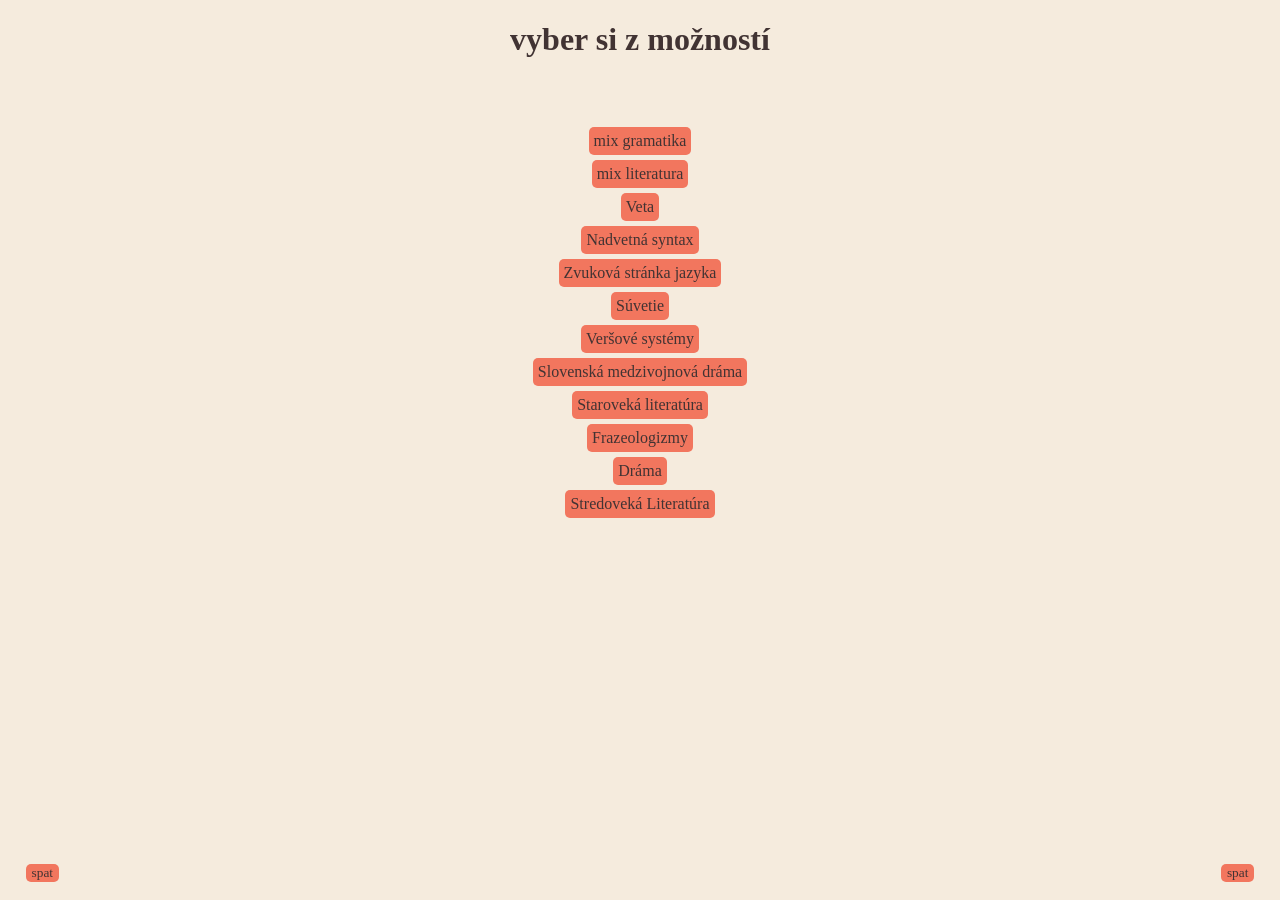
<file: pages/flashcardsMenu.html>
<!DOCTYPE html>
<html lang="en">
<head>
    <meta charset="UTF-8">
    <meta name="viewport" content="width=device-width, initial-scale=1.0">
    <title>Flashcards</title>
    <link rel="stylesheet" href="../styles/style.css">
</head>
<body onload="generateQuestionButtons()">
    <script src="../code/flashcards.js"></script>
    
    <h1 id="title">vyber si z možností</h1>
    <div class="flashcardsSelectionArea">
        <div id="buttonArea">
            <button>mix gramatika</button>
            <button>mix literatura</button>
        </div>
    </div>
    <a href="../index.html">
        <button id="backButton">spat</button>
    </a>
    <a href="stats.html">
        <button id="statsButton">spat</button>
    </a>
</body>
</html>
</file>
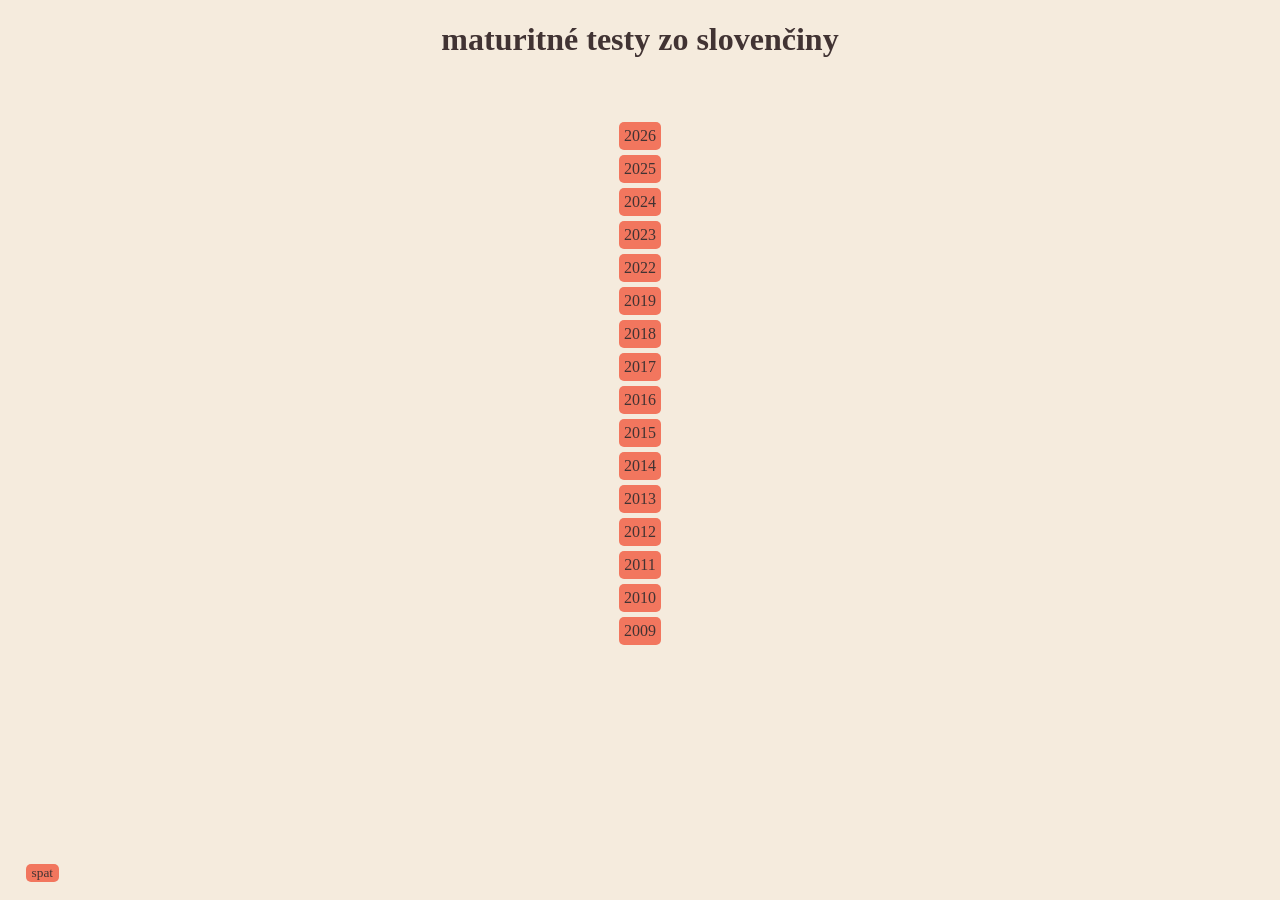
<file: pages/maturitneTesty.html>
<!DOCTYPE html>
<html lang="en">
<head>
    <meta charset="UTF-8">
    <meta name="viewport" content="width=device-width, initial-scale=1.0">
    <title>Testy</title>
    <link rel="stylesheet" href="../styles/style.css">
</head>
<body>
    <h1 id="title">maturitné testy zo slovenčiny</h1>
    <div class="mainPageButtonArea">
        <a href="https://zmaturuj.zones.sk/materialy/maturitne-testy/2026/SJL.pdf">
            <button>2026</button>
        </a>
        <a href="https://zmaturuj.zones.sk/materialy/maturitne-testy/2025/SJL.pdf">
            <button>2025</button>
        </a>
        <a href="https://zmaturuj.zones.sk/materialy/maturitne-testy/2024/SJL.pdf">
            <button>2024</button>
        </a>
        <a href="https://zmaturuj.zones.sk/materialy/maturitne-testy/2023/SJL.pdf">
            <button>2023</button>
        </a>
        <a href="https://zmaturuj.zones.sk/materialy/maturitne-testy/2022/SJL.pdf">
            <button>2022</button>
        </a>
        <a href="https://zmaturuj.zones.sk/materialy/maturitne-testy/2019/SJL.pdf">
            <button>2019</button>
        </a>
        <a href="https://zmaturuj.zones.sk/materialy/maturitne-testy/2018/SJL.pdf">
            <button>2018</button>
        </a>
        <a href="https://zmaturuj.zones.sk/materialy/maturitne-testy/2017/SJL.pdf">
            <button>2017</button>
        </a>
        <a href="https://zmaturuj.zones.sk/materialy/maturitne-testy/2016/SJL.pdf">
            <button>2016</button>
        </a>
        <a href="https://zmaturuj.zones.sk/materialy/maturitne-testy/2015/SJL.pdf">
            <button>2015</button>
        </a>
        <a href="https://zmaturuj.zones.sk/materialy/maturitne-testy/2014/SJL.pdf">
            <button>2014</button>
        </a>
        <a href="https://zmaturuj.zones.sk/materialy/maturitne-testy/2013/SJL.pdf">
            <button>2013</button>
        </a>
        <a href="https://zmaturuj.zones.sk/materialy/maturitne-testy/2012/SJL.pdf">
            <button>2012</button>
        </a>
        <a href="https://zmaturuj.zones.sk/materialy/maturitne-testy/2011/SJL-1287.pdf">
            <button>2011</button>
        </a>
        <a href="https://zmaturuj.zones.sk/materialy/maturitne-testy/2010/1683_SJL.pdf">
            <button>2010</button>
        </a>
        <a href="https://zmaturuj.zones.sk/materialy/maturitne-testy/2009/SJaL-1840.pdf">
            <button>2009</button>
    </div>
    <a href="../index.html">
        <button id="backButton">spat</button>
    </a>
</body>
</html>
</file>
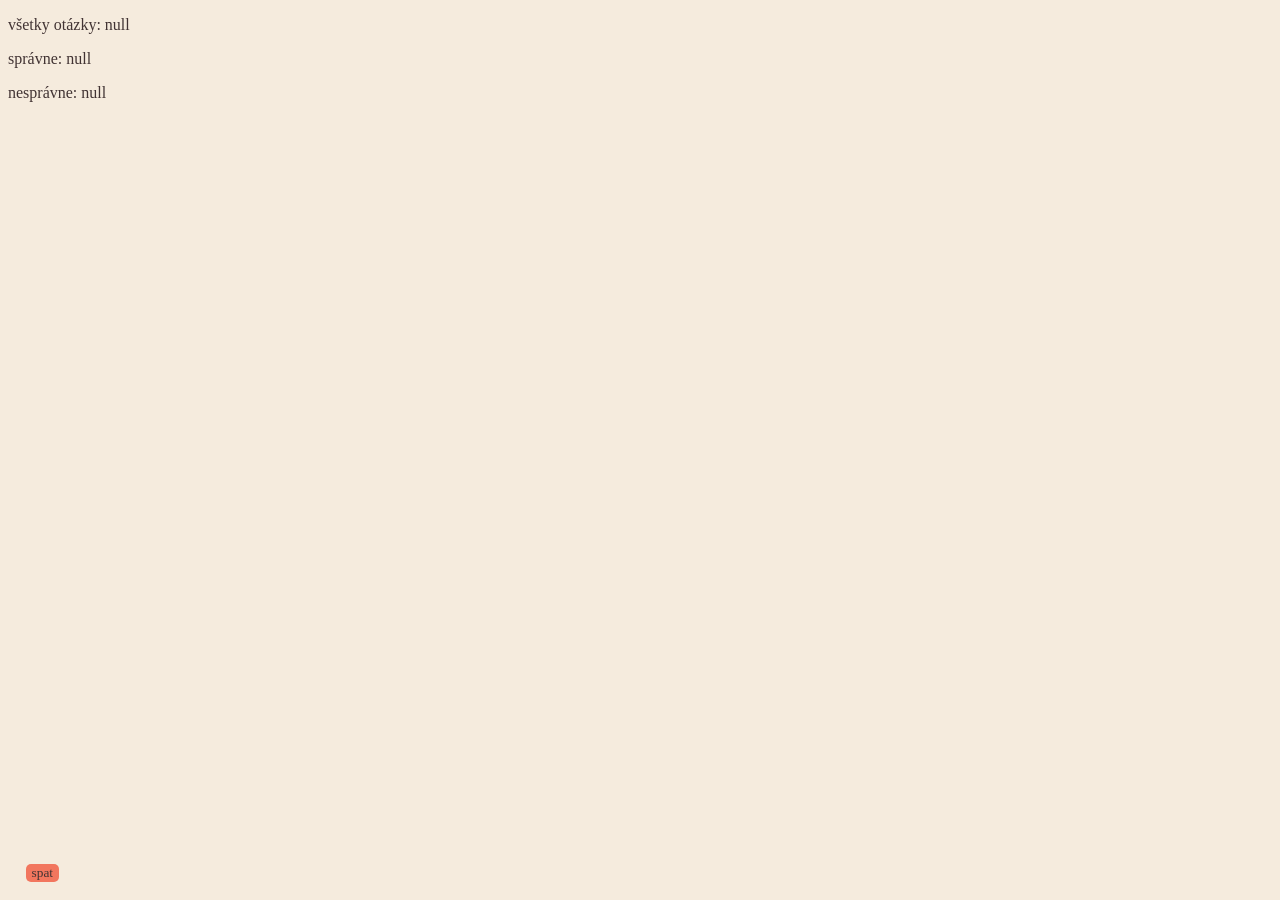
<file: pages/stats.html>
<!DOCTYPE html>
<html lang="en">
<head>
    <meta charset="UTF-8">
    <meta name="viewport" content="width=device-width, initial-scale=1.0">
    <title>Stats</title>
    <link rel="stylesheet" href="../styles/style.css">
</head>
<body onload="loadStats()">
    <script src="../code/statsLoader.js"></script>
    <div class="statsArea">
        <p id="totalQuestionsText">test</p>
        <p id="totalCorrectText">test</p>
        <p id="totalInCorrectText">test</p>
    </div>
    <a href="../index.html">
        <button id="backButton">spat</button>
    </a>
</body>
</html>
</file>
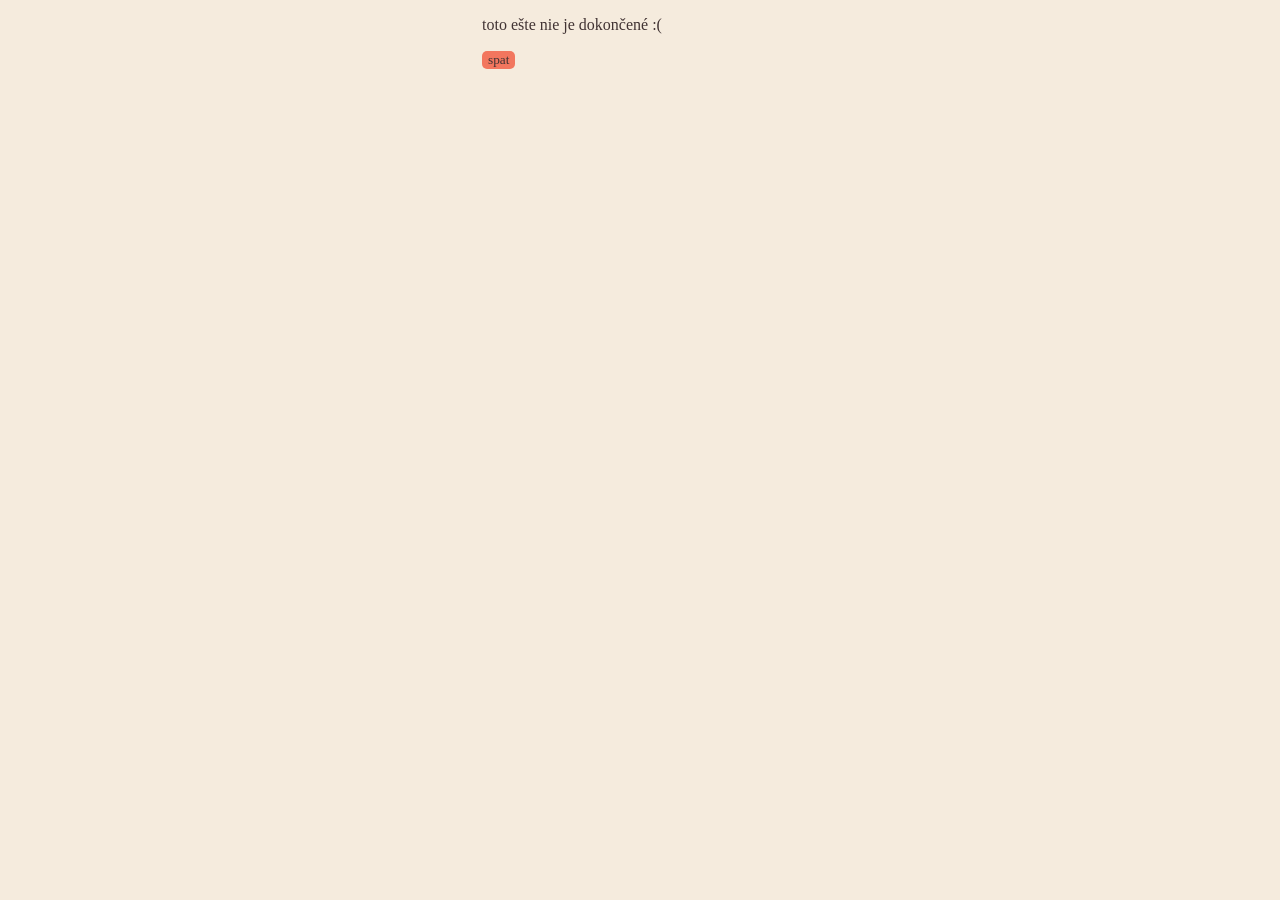
<file: pages/WIP.html>
<!DOCTYPE html>
<html lang="en">
<head>
    <meta charset="UTF-8">
    <meta name="viewport" content="width=device-width, initial-scale=1.0">
    <title>WIP</title>
    <link rel="stylesheet" href="../styles/style.css">
</head>
<body>
    <div class="WIP">
        <p>toto ešte nie je dokončené :(</p>
        <a href="../index.html">
            <button>spat</button>
        </a>
    </div>
</body>
</html>
</file>
<file: styles/style.css>
:root{
    --backdropColorDarker : #F5EBDD;
    --backdropColorLighter : #F5EBDD;
    --textColor : #413333;
    --buttonColor: #F2765E;
    --buttonHoverColor: #f1907d;
    --secondaryButtonColor: #315B8C;
}
/*:root{
    --backdropColorDarker : #a9cbb7ff;
    --backdropColorLighter : #efeccaff;
    --textColor : #5e565aff;
    --buttonColor: #efeccaff;
    --buttonHoverColor: beige;
    --secondaryButtonColor: #5e565aff;
}*/
@media only screen and (max-width: 600px) {
    .mainPageButtonArea {
        border-width: 1px;
        width: 90%;
        margin-left: auto;
        margin-right: auto;
        margin-top: 25%;
    }

    .mainPageButtonArea button {
        display: block;
        padding: 5px;
        margin: 5px;
        margin-left: auto;
        margin-right: auto;
        width: fit-content;
        font-size: x-large;
    }

    .flashcardsSelectionArea {
        border-width: 1px;
        width: 90%;
        margin-left: auto;
        margin-right: auto;
        margin-top: 5%;
        overflow-y: auto;
    }

    #buttonArea button {
        display: block;
        padding: 5px;
        margin: 5px;
        margin-left: auto;
        margin-right: auto;
        width: fit-content;
        font-size: x-large;
    }

    #backButton {
        position: fixed;
        background-color: var(--secondaryButtonColor);
        mask-image: url("../assets/home.png");
        mask-size: contain;
        mask-repeat: no-repeat;
        mask-position: center;
        height: 60px;
        width: 60px;
        color: transparent;
        bottom: 2%;
        left: 2%;
    }
    #statsButton {
        position: fixed;
        background-color: var(--secondaryButtonColor);
        mask-image: url("../assets/stats.png");
        mask-size: contain;
        mask-repeat: no-repeat;
        mask-position: center;
        height: 60px;
        width: 60px;
        color: transparent;
        bottom: 2%;
        right: 2%;
    }

    .flashcard {
        width: 95%;
        height: 500px;
        border-width: 1px;
        border-style: dashed;
        margin-left: auto;
        margin-right: auto;
        margin-top: 5%;
    }

    .flashcard button {
        width: 100%;
        height: 100%;
        padding: 5px;
        margin-left: auto;
        margin-right: auto;
        font-size: medium;
    }
    .flashcardImpressionButtons{
        width: 95%;
        height: 125px;
        display: flex;
    }
    .flashcardImpressionButtons button{
        margin-left: auto;
        margin-right: auto; 
        background-color: var(--secondaryButtonColor);
        mask-size: contain;
        mask-repeat: no-repeat;
        mask-position: center;
        width: 50%;
        height: 100%;
    }
}

@media only screen and (min-width: 600px) {
    button:hover {
    background-color: var(--buttonHoverColor);
}
    .mainPageButtonArea {
        border-width: 1px;
        width: 30%;
        margin-left: auto;
        margin-right: auto;
        margin-top: 5%;
    }

    .mainPageButtonArea button {
        display: block;
        padding: 5px;
        margin: 5px;
        margin-left: auto;
        margin-right: auto;
        width: fit-content;
        font-size: medium;
    }

    .flashcardsSelectionArea {
        border-width: 1px;
        width: 30%;
        margin-left: auto;
        margin-right: auto;
        margin-top: 5%;
        overflow-y: auto;
    }

    #buttonArea button {
        display: block;
        padding: 5px;
        margin: 5px;
        margin-left: auto;
        margin-right: auto;
        width: fit-content;
        font-size: medium;
    }

    #backButton {
        position: absolute;
        bottom: 2%;
        left: 2%;
    }
    #statsButton {
        position: absolute;
        bottom: 2%;
        right: 2%;
    }

    .flashcard {
        width: 50%;
        height: 200px;
        border-width: 1px;
        border-style: dashed;
        margin-left: auto;
        margin-right: auto;
        margin-top: 5%;
    }

    .flashcard button {
        width: 100%;
        height: 100%;
        padding: 5px;
        margin-left: auto;
        margin-right: auto;
        font-size: medium;
    }
}

body {
    background: linear-gradient(to top,var(--backdropColorDarker),var(--backdropColorLighter));
    background-repeat: no-repeat;
    background-attachment: fixed;
}

button {
    background-color: var(--buttonColor);
    cursor: pointer;
    border-radius: 5px;
    border-style: hidden;
    user-select: none;
}

* {
    font-family: Cambria, Cochin, Georgia, Times, 'Times New Roman', serif;
    color: var(--textColor);
    text-decoration: none;
}

#title {
    text-align: center;
}

.WIP {
    width: 25%;
    margin-left: auto;
    margin-right: auto;
}

hr{
    background-color: var(--textColor);
}
.flashcard image {
    position: absolute;
    right: 0;
    /*background-image: url("assets/flip.png");*/
}

@media only screen and (min-width: 600px) {}
</file>
